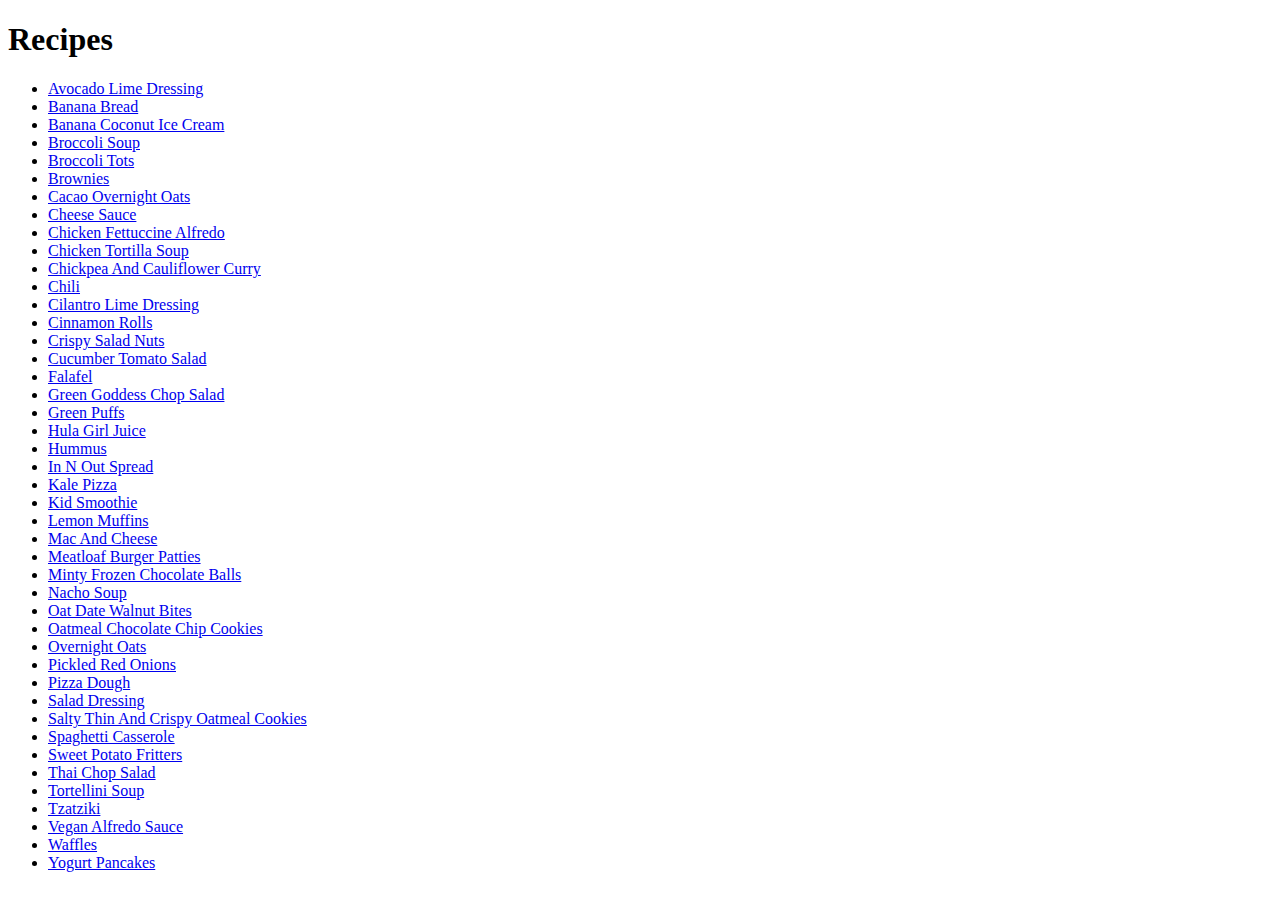
<file: index.html>
<!DOCTYPE html>
<head>
<meta charset="UTF-8">
<title>Recipes</title>
</head>
<body>
<h1>Recipes</h1>
<ul>
<li><a href="https://ajyfood.com/recipes/avocado-lime-dressing">Avocado Lime Dressing</a></li>
<li><a href="https://ajyfood.com/recipes/banana-bread">Banana Bread</a></li>
<li><a href="https://ajyfood.com/recipes/banana-coconut-ice-cream">Banana Coconut Ice Cream</a></li>
<li><a href="https://ajyfood.com/recipes/broccoli-soup">Broccoli Soup</a></li>
<li><a href="https://ajyfood.com/recipes/broccoli-tots">Broccoli Tots</a></li>
<li><a href="https://ajyfood.com/recipes/brownies">Brownies</a></li>
<li><a href="https://ajyfood.com/recipes/cacao-overnight-oats">Cacao Overnight Oats</a></li>
<li><a href="https://ajyfood.com/recipes/cheese-sauce">Cheese Sauce</a></li>
<li><a href="https://ajyfood.com/recipes/chicken-fettuccine-alfredo">Chicken Fettuccine Alfredo</a></li>
<li><a href="https://ajyfood.com/recipes/chicken-tortilla-soup">Chicken Tortilla Soup</a></li>
<li><a href="https://ajyfood.com/recipes/chickpea-and-cauliflower-curry">Chickpea And Cauliflower Curry</a></li>
<li><a href="https://ajyfood.com/recipes/chili">Chili</a></li>
<li><a href="https://ajyfood.com/recipes/cilantro-lime-dressing">Cilantro Lime Dressing</a></li>
<li><a href="https://ajyfood.com/recipes/cinnamon-rolls">Cinnamon Rolls</a></li>
<li><a href="https://ajyfood.com/recipes/crispy-salad-nuts">Crispy Salad Nuts</a></li>
<li><a href="https://ajyfood.com/recipes/cucumber-tomato-salad">Cucumber Tomato Salad</a></li>
<li><a href="https://ajyfood.com/recipes/falafel">Falafel</a></li>
<li><a href="https://ajyfood.com/recipes/green-goddess-chop-salad">Green Goddess Chop Salad</a></li>
<li><a href="https://ajyfood.com/recipes/green-puffs">Green Puffs</a></li>
<li><a href="https://ajyfood.com/recipes/hula-girl-juice">Hula Girl Juice</a></li>
<li><a href="https://ajyfood.com/recipes/hummus">Hummus</a></li>
<li><a href="https://ajyfood.com/recipes/in-n-out-spread">In N Out Spread</a></li>
<li><a href="https://ajyfood.com/recipes/kale-pizza">Kale Pizza</a></li>
<li><a href="https://ajyfood.com/recipes/kid-smoothie">Kid Smoothie</a></li>
<li><a href="https://ajyfood.com/recipes/lemon-muffins">Lemon Muffins</a></li>
<li><a href="https://ajyfood.com/recipes/mac-and-cheese">Mac And Cheese</a></li>
<li><a href="https://ajyfood.com/recipes/meatloaf-burger-patties">Meatloaf Burger Patties</a></li>
<li><a href="https://ajyfood.com/recipes/minty-frozen-chocolate-balls">Minty Frozen Chocolate Balls</a></li>
<li><a href="https://ajyfood.com/recipes/nacho-soup">Nacho Soup</a></li>
<li><a href="https://ajyfood.com/recipes/oat-date-walnut-bites">Oat Date Walnut Bites</a></li>
<li><a href="https://ajyfood.com/recipes/oatmeal-chocolate-chip-cookies">Oatmeal Chocolate Chip Cookies</a></li>
<li><a href="https://ajyfood.com/recipes/overnight-oats">Overnight Oats</a></li>
<li><a href="https://ajyfood.com/recipes/pickled-red-onions">Pickled Red Onions</a></li>
<li><a href="https://ajyfood.com/recipes/pizza-dough">Pizza Dough</a></li>
<li><a href="https://ajyfood.com/recipes/salad-dressing">Salad Dressing</a></li>
<li><a href="https://ajyfood.com/recipes/salty-thin-and-crispy-oatmeal-cookies">Salty Thin And Crispy Oatmeal Cookies</a></li>
<li><a href="https://ajyfood.com/recipes/spaghetti-casserole">Spaghetti Casserole</a></li>
<li><a href="https://ajyfood.com/recipes/sweet-potato-fritters">Sweet Potato Fritters</a></li>
<li><a href="https://ajyfood.com/recipes/thai-chop-salad">Thai Chop Salad</a></li>
<li><a href="https://ajyfood.com/recipes/tortellini-soup">Tortellini Soup</a></li>
<li><a href="https://ajyfood.com/recipes/tzatziki">Tzatziki</a></li>
<li><a href="https://ajyfood.com/recipes/vegan-alfredo-sauce">Vegan Alfredo Sauce</a></li>
<li><a href="https://ajyfood.com/recipes/waffles">Waffles</a></li>
<li><a href="https://ajyfood.com/recipes/yogurt-pancakes">Yogurt Pancakes</a></li></ul>
</body>
</html>
</file>
